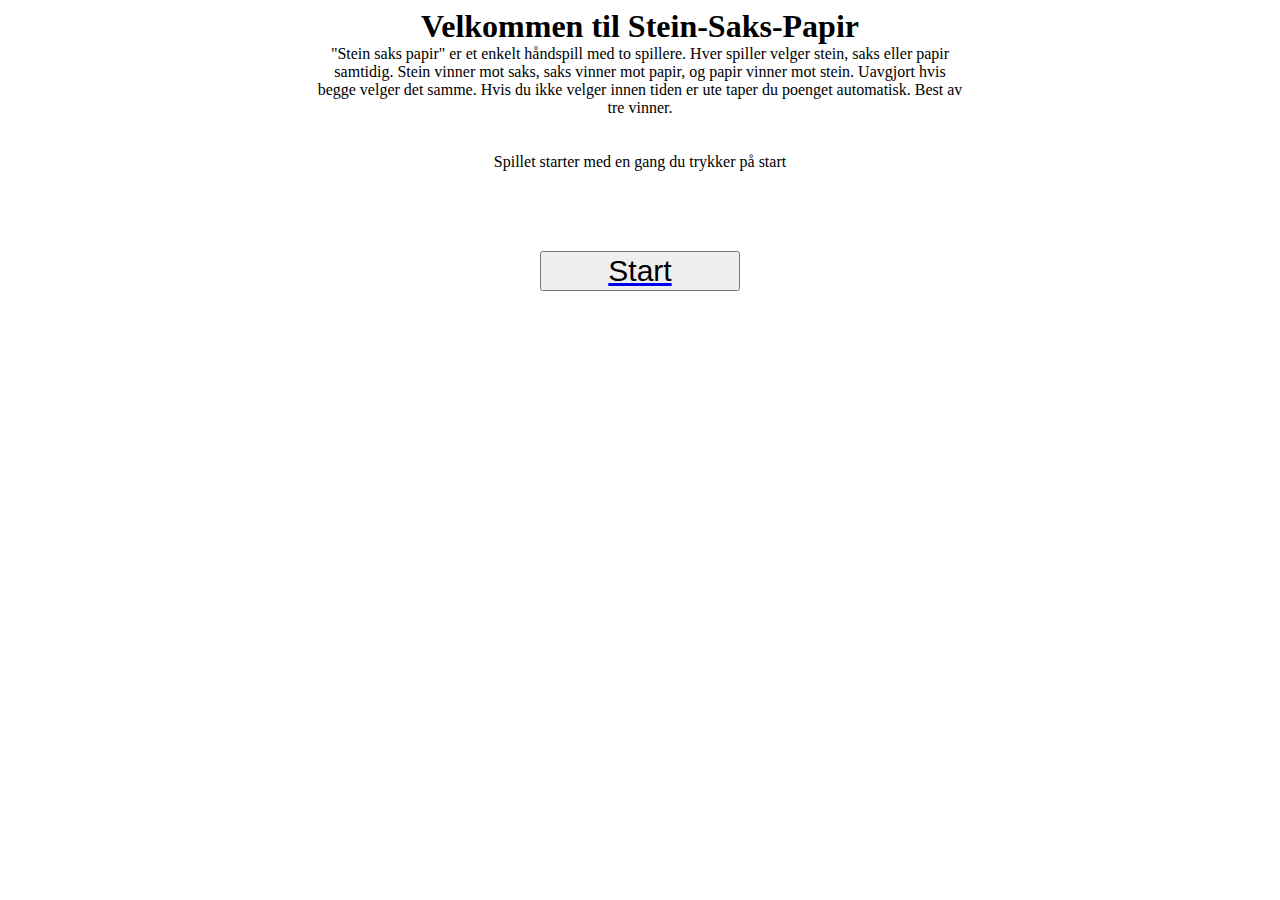
<file: index.html>
<html lang="en">
<head>
    <meta charset="UTF-8">
    <meta name="viewport" content="width=device-width, initial-scale=1.0">
    <link rel="stylesheet" href="./main.css">
    <script src="main.js" defer></script>
    <title>Stein-Saks-Papir</title>
</head>
<body>
    <div>
        <h1>Velkommen til Stein-Saks-Papir</h1>
        <p>
            "Stein saks papir" er et enkelt håndspill med to spillere. Hver spiller velger stein, saks eller papir samtidig. Stein vinner mot saks, saks vinner mot papir, og papir vinner mot stein. Uavgjort hvis begge velger det samme. Hvis du ikke velger innen tiden er ute taper du poenget automatisk. Best av tre vinner.
        </p>
        <br><br>
        <p>
            Spillet starter med en gang du trykker på start
        </p>
    </div>
    <a href="game.html"><button>Start</button></a>

</body>
</html>
</file>
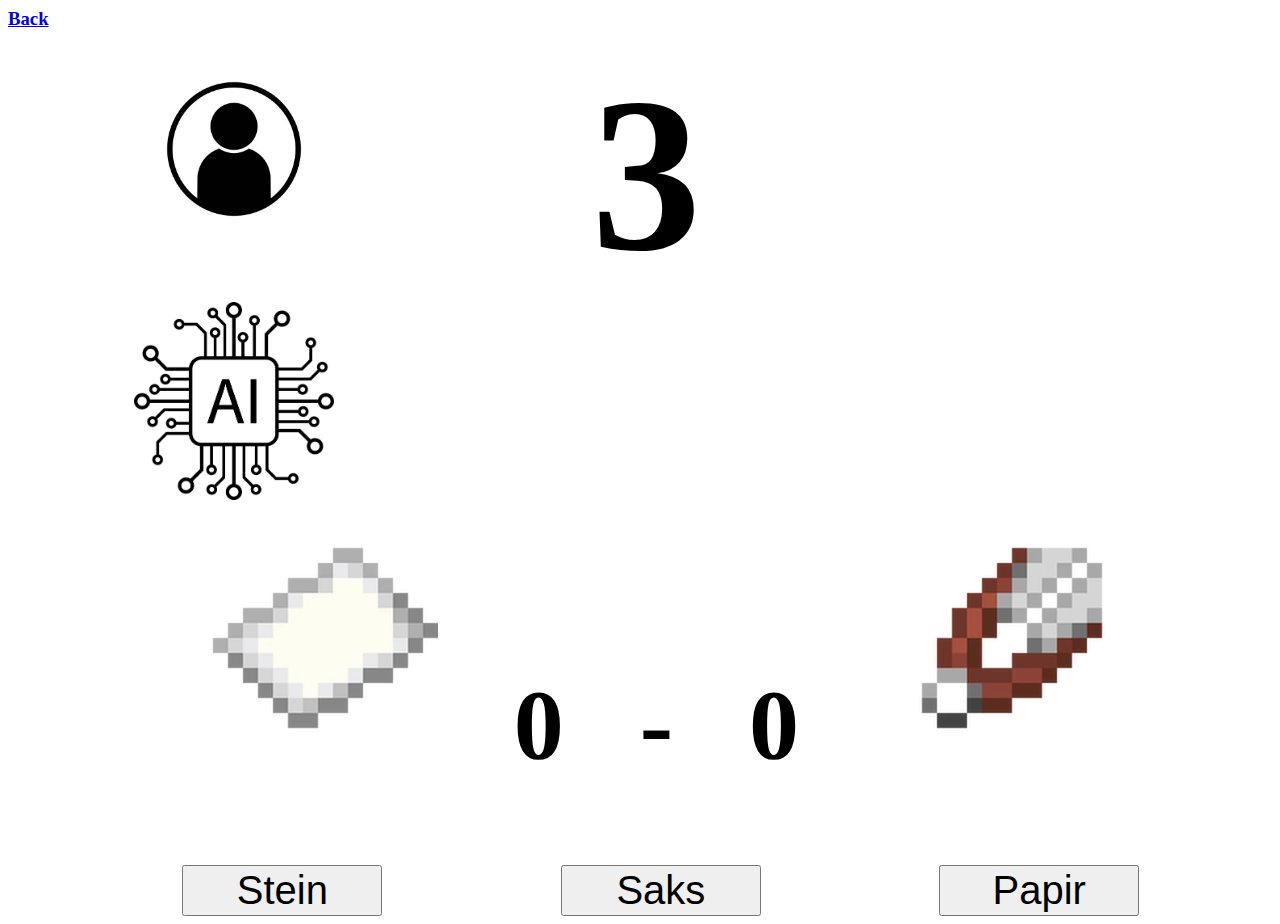
<file: game.html>
<html lang="en">
<head>
    <meta charset="UTF-8">
    <meta name="viewport" content="width=device-width, initial-scale=1.0">
    <link rel="stylesheet" href="main.css">
    <script src="main.js" defer></script>
    <title>Stein-Saks-Papir</title>
    <a href="index.html"><h3>Back</h3></a>
</head>
<body>
    <img src="IMG/istockphoto-1209654046-612x612.jpg" alt="" id="person" class="profil">
    <h1 class="profil" id="countdown">3</h1>
    <img src="IMG/Maskin.jpg" alt="" id="maskin" class="profil">
    <br><br>
    
    <img src="IMG/random sign.png" alt=""class="p1">

    <h2 id="score1">0</h2>
    <h2 id="binnestrek">-</h2>
    <h2 id="score2">0</h2>

    <img src="IMG/random sign.png" alt="" class="p2" >
    

    <button class="velg" id="steinvelg">Stein</button>
    <button class="velg" id="saksvelg">Saks</button>
    <button class="velg" id="papirvelg">Papir</Button>
</body>
</html>
</file>
<file: main.css>
p{
    text-align: center;
    width: 650px;
    margin: auto;
}

button{
    min-width: 200px;
    font-size: 30px;
    display: block;
    margin: auto;
    margin-top: 80px;
}

h1{
    text-align: center;
    margin: auto;
    max-width: 600px;
}

.profil{
    text-align: center;
    max-width: 200px;
    display: inline-block;
    margin: auto;
    font-size: 220px;
    padding-left: 10%;
    padding-right: 10%;
}

.p1{
    margin-left: 15%;
    width: 15rem;
}
.p2{
    margin-left: 7%;
    width: 15rem;
}

h2{
    display: inline-block;
    font-size: 100px;
    text-align: center;
    margin-left: 5.7%;
}

.velg{
    display: inline-block;
    font-size: 40px;
    margin-top: 0px;
    margin-left: 13.8%;
}
</file>
